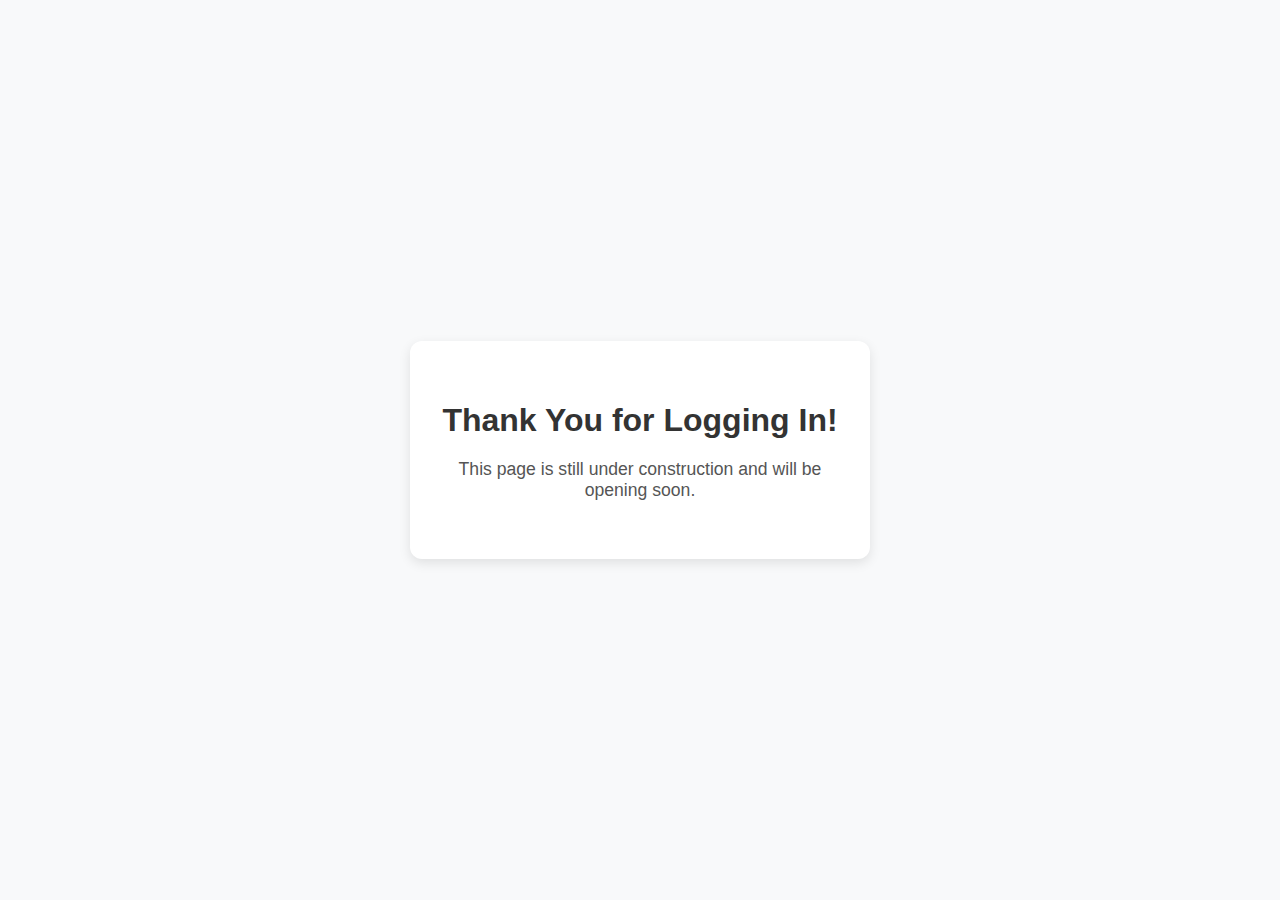
<file: files/thanku.html>
<!DOCTYPE html>
<html lang="en">
<head>
  <meta charset="UTF-8" />
  <meta name="viewport" content="width=device-width, initial-scale=1" />
  <title>Thank You</title>
  <style>
    body {
      font-family: 'Raleway', sans-serif;
      background-color: #f8f9fa;
      height: 100vh;
      display: flex;
      justify-content: center;
      align-items: center;
      margin: 0;
    }
    .message-box {
      background: white;
      padding: 40px 30px;
      border-radius: 12px;
      box-shadow: 0 4px 12px rgba(0,0,0,0.1);
      text-align: center;
      max-width: 400px;
    }
    h1 {
      margin-bottom: 20px;
      color: #333;
    }
    p {
      font-size: 1.1rem;
      color: #555;
    }
  </style>
</head>
<body>
  <div class="message-box">
    <h1>Thank You for Logging In!</h1>
    <p>This page is still under construction and will be opening soon.</p>
  </div>
</body>
</html>
</file>
